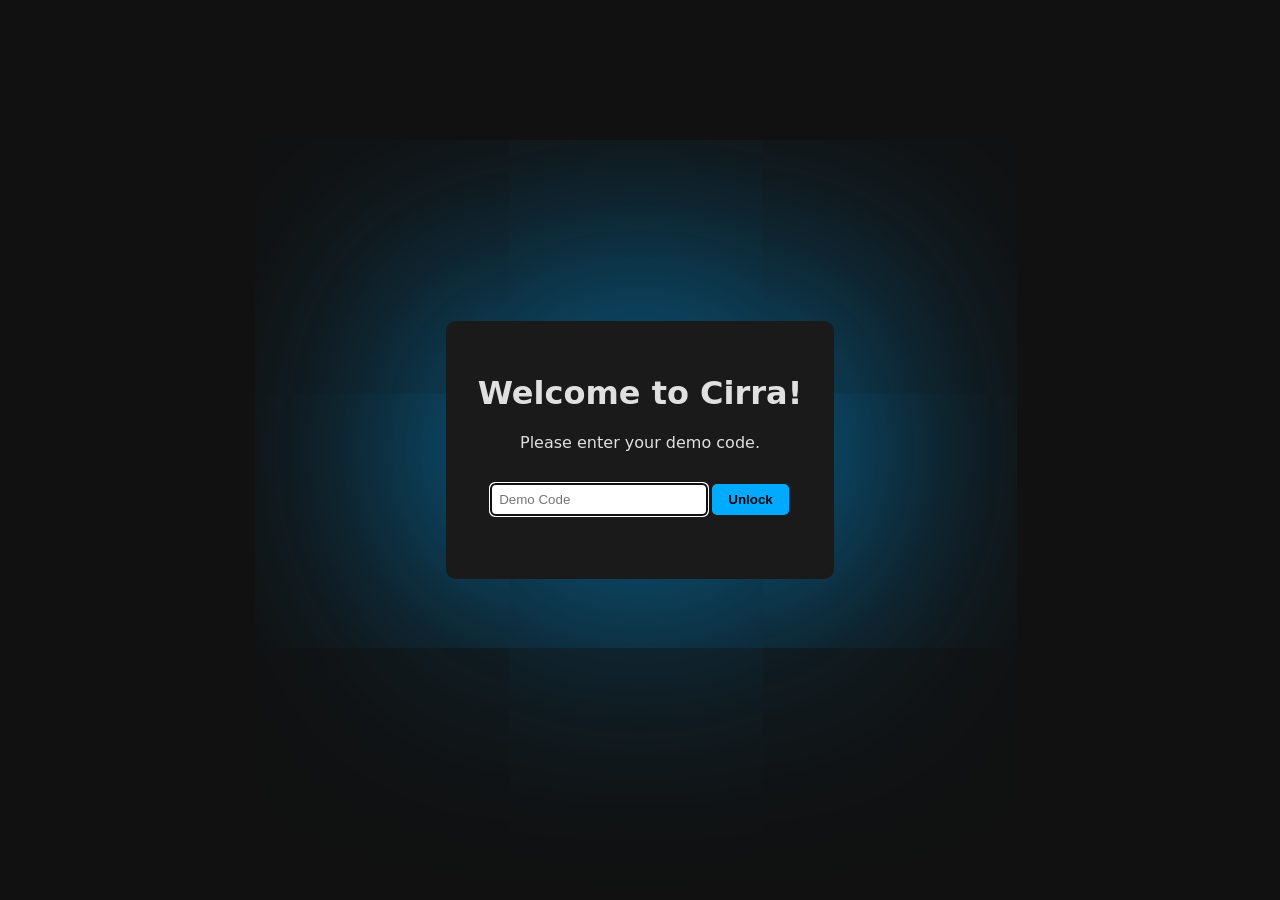
<file: index.html>
<!DOCTYPE html>
<html lang="en">
<head>
<meta charset="UTF-8">
<meta name="viewport" content="width=device-width, initial-scale=1.0">
<title>Cirra</title>
<link rel="icon" href="/assets/cirra.png" type="image/png">
<link rel="stylesheet" href="styling.css">
</head>
<body class="locked">

<div id="lock-overlay">
  <div class="lock-container">
    <h1>Welcome to Cirra!</h1>
    <p>Please enter your demo code.</p>
    <input type="password" id="password" placeholder="Demo Code">
    <button id="unlockBtn">Unlock</button>
    <p id="msg"></p>
  </div>
</div>

<div id="site-root" style="display:none;">
  <header>
    <div class="logo"><span class="neon">Cirra</span></div>
    <nav>
      <a href="#">Home</a>
      <a href="#features">Features</a>
      <a href="#airports">Airports</a>
      <a href="#tracking">Flight Tracking</a>
      <a href="#about">About</a>
    </nav>
  </header>

  <section class="hero">
    <h1>Cirra - Your <span class="neon">All-In-One Wingman</span></h1>
    <p>Helping you <strong>navigate airports, track flights, and keep you safe</strong> in the sky.</p>
    <div class="hero-buttons">
      <button class="primary"><a href="https://acs-project-95f369ee.base44.app/Home">Track a Flight</a></button>
      <button class="secondary"><a href="https://acs-project-95f369ee.base44.app/Home">Find an Airport</a></button>
    </div>
  </section>

  <section id="features" class="features">
    <div class="feature-card">
      <h3>Airport Navigation</h3>
      <p>Find gates, lounges, restaurants, and more with clear guidance.</p>
    </div>
    <div class="feature-card">
      <h3>Flight Tracking</h3>
      <p>Real-time flight status, delays, departures, and arrivals across airlines.</p>
    </div>
    <div class="feature-card">
      <h3>Travel Assistance</h3>
      <p>Quick access to airport tips, travel alerts, and help to smoothly plan your next trip.</p>
    </div>
    <div class="feature-card">
      <h3>In-flight Utilities</h3>
      <p>Experience in-flight entertainment, flight statistics, arrival time, and much more.</p>
    </div>
  </section>

  <section id="airports" class="airport-preview">
    <h2>Airports Supporting Cirra</h2>
    <div class="airport-cards">
      <div class="airport-card">
        <h3>LAX</h3>
        <p>Los Angeles International Airport</p>
        <button class="primary">View Details</button>
      </div>
      <div class="airport-card">
        <h3>JFK</h3>
        <p>John F. Kennedy International Airport</p>
        <button class="primary">View Details</button>
      </div>
      <div class="airport-card">
        <h3>SEA</h3>
        <p>Seattle-Tacoma International Airport</p>
        <button class="primary">View Details</button>
      </div>
      <div class="airport-card">
        <h3>LHR</h3>
        <p>London Heathrow International Airport</p>
        <button class="primary">View Details</button>
      </div>
    </div>
  </section>

  <section id="tracking" class="flight-tracking">
    <div class="tracking">
      <h2>Track any Flight Instantly</h2>
      <p>Stay updated with live departure times, delays, gate changes, and arrival info.</p>
      <p>Enter a flight number to get started!</p>
      <button class="primary">Start Tracking</button>
    </div>
  </section>

  <section class="calltoaction">
    <p>Ready to level up your traveling?</p>
    <button class="primary">Get Started with Cirra</button>
  </section>

  <footer>
    <p>Cirra Systems | Contact: <a href="mailto:cirra@g.highlineschools.org" target="_blank" rel="noopener noreferrer">Click Here</a></p>
    <div class="footer-logo"></div>
  </footer>
</div>

  <script src="index.js"></script>
</body>
</html>
</file>
<file: styling.css>
body {
  margin: 0;
  font-family: system-ui, Arial, sans-serif;
  background: #0a0a0a;
  color: #e0e0e0;
  overflow-x: hidden;
}

.locked #site-root {
  display: none;
}

#lock-overlay {
  position: fixed;
  inset: 0;
  background: #111;
  display: flex;
  justify-content: center;
  align-items: center;
  z-index: 999;
}

.lock-container {
  background: #1a1a1a;
  padding: 2rem;
  border-radius: 10px;
  text-align: center;
  box-shadow: 0 0 290px #0af;
}

.lock-container input {
  padding: 0.5rem;
  margin: 1rem 0;
  width: 200px;
  border-radius: 5px;
  border: none;
}

.lock-container button {
  padding: 0.5rem 1rem;
  border-radius: 5px;
  border: none;
  background: #0af;
  color: #000;
  font-weight: bold;
  cursor: pointer;
  transition: 0.7s;
}

.lock-container button:hover {
    box-shadow: 0 0 60px #7dd3fc, 0 0 20px #98dbfa;
    transition: 0.7s;
}

header {
  display: flex;
  justify-content: space-between;
  align-items: center;
  padding: 1rem 3rem;
  background: #111;
}

header .logo {
  font-size: 1.8rem;
  font-weight: bold;
  color: #0af;
}

header nav a {
  margin-left: 1.5rem;
  text-decoration: none;
  color: #e0e0e0;
  transition: 0.3s;
}

header nav a:hover {
  color: #0af;
  text-shadow: 0 0 10px #7dd3fc, 0 0 13px #7dd3fc;
}

.hero {
  text-align: center;
  padding: 5rem 1rem;
  background: linear-gradient(to bottom, #0a0a0a, #111);
}

.hero h1 {
  font-size: 3rem;
  line-height: 1.2;
}

.neon {
  color: #7dd3fc;
  text-shadow: 0 0 50px #7dd3fc, 0 0 75px #7dd3fc;
}

.hero p {
  font-size: 1.2rem;
  margin: 1rem 0 2rem;
}

.hero-buttons button {
  padding: 0.8rem 2rem;
  margin: 0 0.5rem;
  border-radius: 10px;
  border: none;
  cursor: pointer;
  font-weight: bold;
  transition: 0.3s;
}

.hero-buttons .primary {
  background: #7dd3fc;
  color: #0a0a0a;
  box-shadow: 0 0 10px #7dd3fc;
}

.hero-buttons .primary:hover {
  box-shadow: 0 0 20px #7dd3fc;
}

.hero-buttons .secondary {
  background: transparent;
  color: #7dd3fc;
  border: 2px solid #7dd3fc;
}

.features {
  display: flex;
  flex-wrap: wrap;
  justify-content: center;
  gap: 1.5rem;
  padding: 3rem 1rem;
}

.feature-card {
  background: #111;
  padding: 1.5rem;
  border-radius: 15px;
  width: 260px;
  text-align: center;
  box-shadow: 0 0 15px rgba(125,211,252,0.3);
  transition: 0.3s;
}

.feature-card:hover {
  transform: translateY(-5px);
  box-shadow: 0 0 30px #7dd3fc, 0 0 20px #7dd3fc;
  transition: 0.3s;
}

.airport-preview {
  padding: 3rem 1rem;
  text-align: center;
}

.airport-cards {
  display: flex;
  flex-wrap: wrap;
  justify-content: center;
  gap: 1.5rem;
}

.airport-card {
  background: #111;
  padding: 1rem;
  border-radius: 12px;
  width: 220px;
  box-shadow: 0 0 15px rgba(125,211,252,0.3);
  transition: 0.3s;
}

.airport-card:hover {
  transform: translateY(-5px);
  box-shadow: 0 0 30px #7dd3fc, 0 0 20px #7dd3fc;
  transition: 0.3s;
}

.airport-card button {
  margin-top: 0.8rem;
  padding: 0.5rem 1rem;
  border-radius: 8px;
  border: none;
  background: #7dd3fc;
  color: #0a0a0a;
  cursor: pointer;
  font-weight: bold;
}

.flight-tracking {
  display: flex;
  flex-wrap: wrap;
  justify-content: center;
  padding: 3rem 1rem;
  gap: 2rem;
  text-align: center;
}

.tracking-left {
  flex: 1 1 300px;
}

.tracking button {
  padding: 0.8rem 2rem;
  border-radius: 10px;
  border: none;
  background: #7dd3fc;
  color: #0a0a0a;
  cursor: pointer;
  font-weight: bold;
  box-shadow: 0 0 10px #7dd3fc, 0 0 20px #7dd3fc;
  transition: 0.9s;
}

.tracking button:hover {
  box-shadow: 0 0 60px #7dd3fc, 0 0 20px #98dbfa;
  transition: 0.9s;

}

@keyframes tracker-fly {
  0% { transform: translateX(0) translateY(0) rotate(0deg); }
  25% { transform: translateX(50px) translateY(-5px) rotate(5deg); }
  50% { transform: translateX(100px) translateY(0px) rotate(0deg); }
  75% { transform: translateX(150px) translateY(5px) rotate(-5deg); }
  100% { transform: translateX(200px) translateY(0px) rotate(0deg); }
}

.calltoaction {
  background: rgb(16, 55, 74);
  color: #ffffff;
  text-align: center;
  padding: 2rem;
}

.calltoaction button {
  margin-top: 1rem;
  padding: 0.8rem 2rem;
  border-radius: 10px;
  border: none;
  background: #111;
  color: #7dd3fc;
  font-weight: bold;
  cursor: pointer;
  box-shadow: 0 0 100px #94ddff;
  transition: 0.9s;
}

.calltoaction button:hover {
  box-shadow: 0 0 160px #7dd3fc, 0 0 140px #7dd3fc;
  transition: 0.9s;
}

footer {
  background: #111;
  text-align: center;
  padding: 1rem;
  color: #ffffff;
}

footer .footer-logo {
  font-size: 1.5rem;
  margin-top: 0.5rem;
}
</file>
